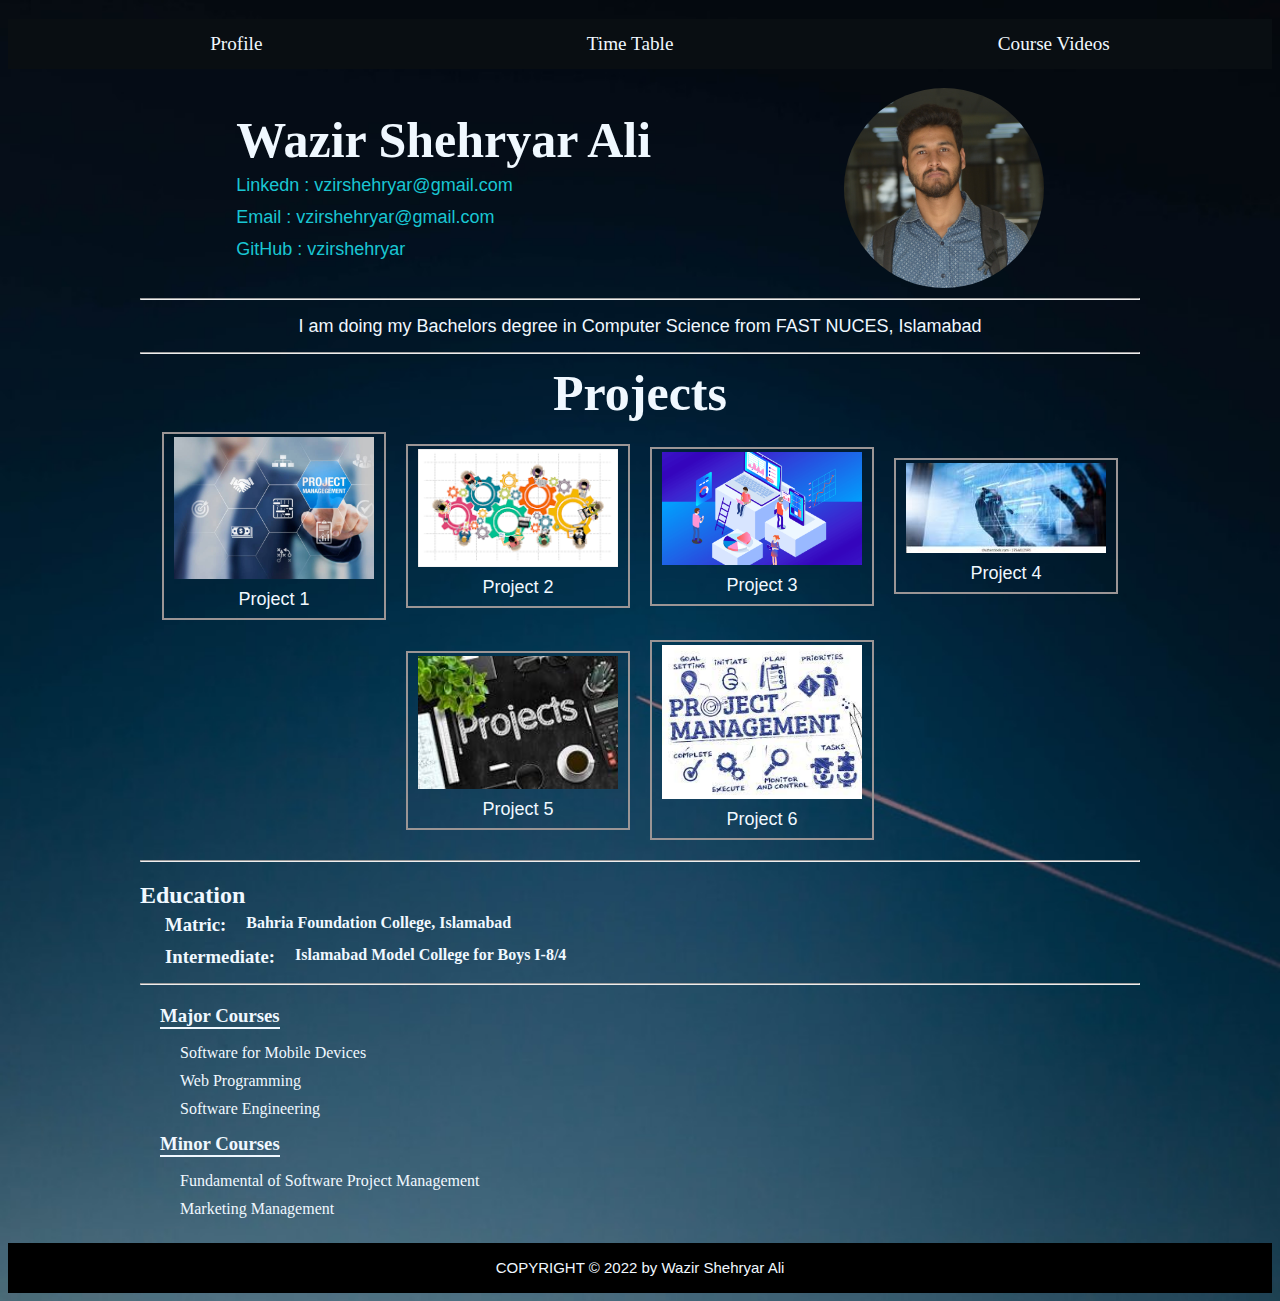
<file: 19I-2006_B_A1/index.html>
<!DOCTYPE html>
<html lang="en">
<head>
    <meta charset="UTF-8">
    <meta http-equiv="X-UA-Compatible" content="IE=edge">
    <meta name="viewport" content="width=device-width, initial-scale=1.0">
    <link rel="stylesheet" href="css/index.css">
    <title>Portfolio</title>
</head>
<body>
    <header>
        <ul>
            <li><a href="">Profile</a></li>
            <li><a href="tt.html">Time Table</a></li>
            <li><a href="cv.html">Course Videos</a></li>
        </ul>
    </header>
    <section class="sec1">
        <div>
            <div class="center">
                <div>
                    <h1>Wazir Shehryar Ali</h1>
                    <p>Linkedn : vzirshehryar@gmail.com</p>
                    <p>Email : vzirshehryar@gmail.com</p>
                    <p>GitHub : vzirshehryar</p>
                </div>
                <img src="images/shery.jpg" alt="Shery">
            </div>
            <hr/>
            <p style="text-align: center">I am doing my Bachelors degree in Computer Science from FAST NUCES, Islamabad</p>
            <hr/>
            <div class="projects">
                <h1 style="text-align: center">Projects</h1>
                <div class="p">
                    <div>
                        <img src="images/p1.jpg" alt="P1">
                        <p>Project 1</p>
                    </div>
                    <div>
                        <img src="images/p2.png" alt="P2">
                        <p>Project 2</p>
                    </div>
                    <div>
                        <img src="images/p3.png" alt="P3">
                        <p>Project 3</p>
                    </div>
                    <div>
                        <img src="images/p4.jfif" alt="P4">
                        <p>Project 4</p>
                    </div>
                    <div>
                        <img src="images/p5.jfif" alt="P5">
                        <p>Project 5</p>
                    </div>
                    <div>
                        <img src="images/p6.jfif" alt="P6">
                        <p>Project 6</p>
                    </div>
                </div>
            </div>
            <hr/>
            <div class="education">
                <h2>Education</h2>
                <div class="matric">
                    <h3>Matric: </h3>
                    <h4>Bahria Foundation College, Islamabad</h4>
                </div>
                <div class="intermediate">
                    <h3>Intermediate: </h3>
                    <h4>Islamabad Model College for Boys I-8/4</h4>
                </div>
            </div>
            <hr/>
            <div class="other">
                <h3 class="major">Major Courses</h3>
                <li>Software for Mobile Devices</li>
                <li>Web Programming</li>
                <li>Software Engineering</li>
                <h3 class="minor">Minor Courses</h3>
                <li>Fundamental of Software Project Management</li>
                <li>Marketing Management</li>
            </div>    

        </div>    
    </section>
    <footer>
        <p>COPYRIGHT &#169 2022 by Wazir Shehryar Ali</p>
    </footer>
</body>
</html>
</file>
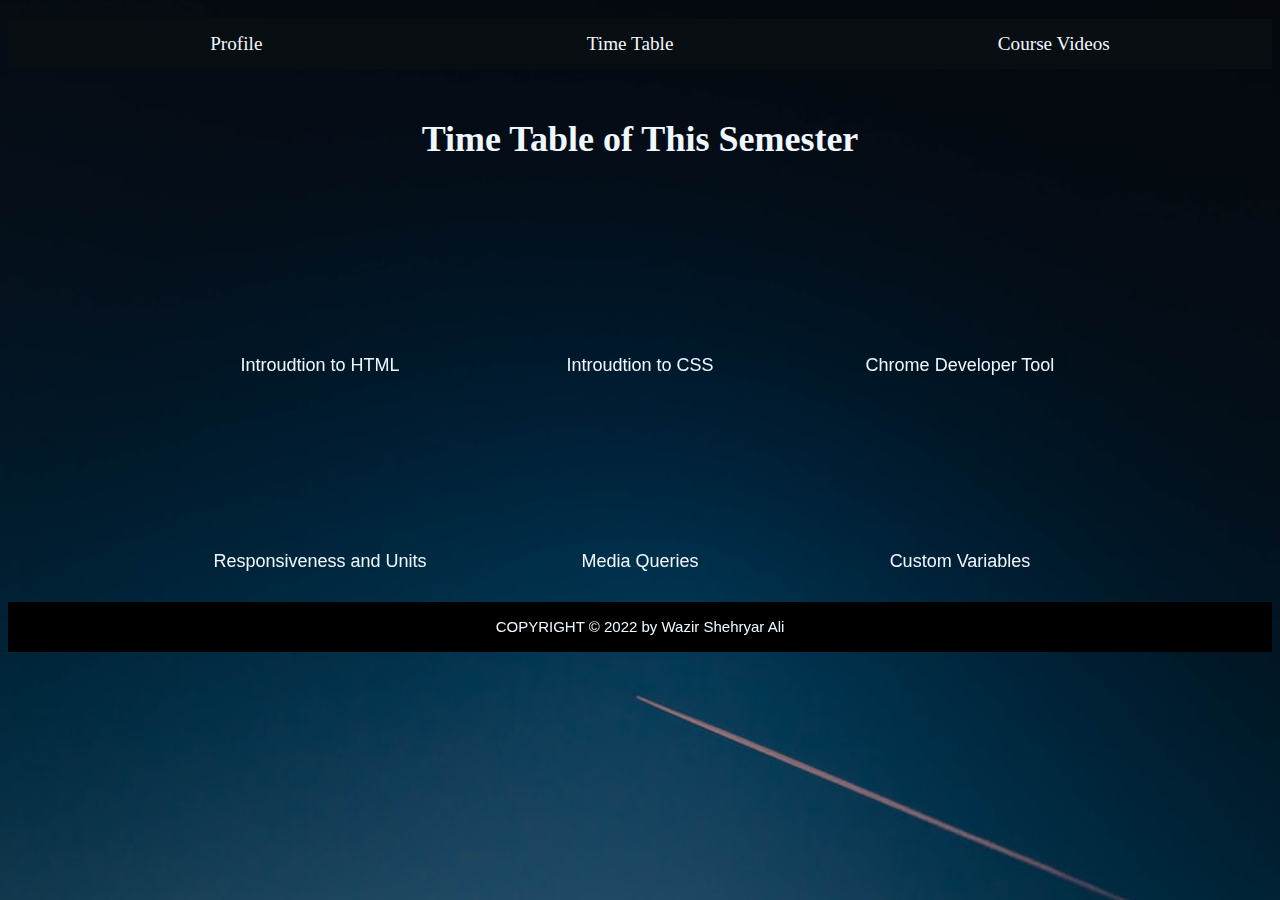
<file: 19I-2006_B_A1/cv.html>
<!DOCTYPE html>
<html lang="en">
<head>
    <meta charset="UTF-8">
    <meta http-equiv="X-UA-Compatible" content="IE=edge">
    <meta name="viewport" content="width=device-width, initial-scale=1.0">
    <link rel="stylesheet" href="css/cv.css">
    <title>Course Videos</title>
</head>
<body>
    <header>
        <ul>
            <li><a href="index.html">Profile</a></li>
            <li><a href="tt.html">Time Table</a></li>
            <li><a href="#">Course Videos</a></li>
        </ul>
    </header>

    <div class="cv">
        <h1>Time Table of This Semester</h1>
        <div class="videos">
            <div>
                <iframe src="https://www.youtube.com/embed/6mbwJ2xhgzM" title="YouTube video player" frameborder="0" allow="accelerometer; autoplay; clipboard-write; encrypted-media; gyroscope; picture-in-picture" allowfullscreen></iframe>
                <p>Introudtion to HTML</p>
            </div>
            <div>
                <iframe src="https://www.youtube.com/embed/ua24185-rcw" title="YouTube video player" frameborder="0" allow="accelerometer; autoplay; clipboard-write; encrypted-media; gyroscope; picture-in-picture" allowfullscreen></iframe>
                <p>Introudtion to CSS</p>
            </div>
            <div>
                <iframe src="https://www.youtube.com/embed/buxedopZbKM" title="YouTube video player" frameborder="0" allow="accelerometer; autoplay; clipboard-write; encrypted-media; gyroscope; picture-in-picture" allowfullscreen></iframe>
                <p>Chrome Developer Tool</p>
            </div>
            <div>
                <iframe src="https://www.youtube.com/embed/DVjrb52C5Gs" title="YouTube video player" frameborder="0" allow="accelerometer; autoplay; clipboard-write; encrypted-media; gyroscope; picture-in-picture" allowfullscreen></iframe>
                <p>Responsiveness and Units</p>
            </div>
            <div>
                <iframe src="https://www.youtube.com/embed/WTz4A8IdeEQ" title="YouTube video player" frameborder="0" allow="accelerometer; autoplay; clipboard-write; encrypted-media; gyroscope; picture-in-picture" allowfullscreen></iframe>
                <p>Media Queries</p>
            </div>
            <div>
                <iframe src="https://www.youtube.com/embed/ghlm_94oR90" title="YouTube video player" frameborder="0" allow="accelerometer; autoplay; clipboard-write; encrypted-media; gyroscope; picture-in-picture" allowfullscreen></iframe>
                <p>Custom Variables</p>
            </div>
        </div>
    </div>
    <footer>
        <p>COPYRIGHT &#169 2022 by Wazir Shehryar Ali</p>
    </footer>
</body>
</html>
</file>
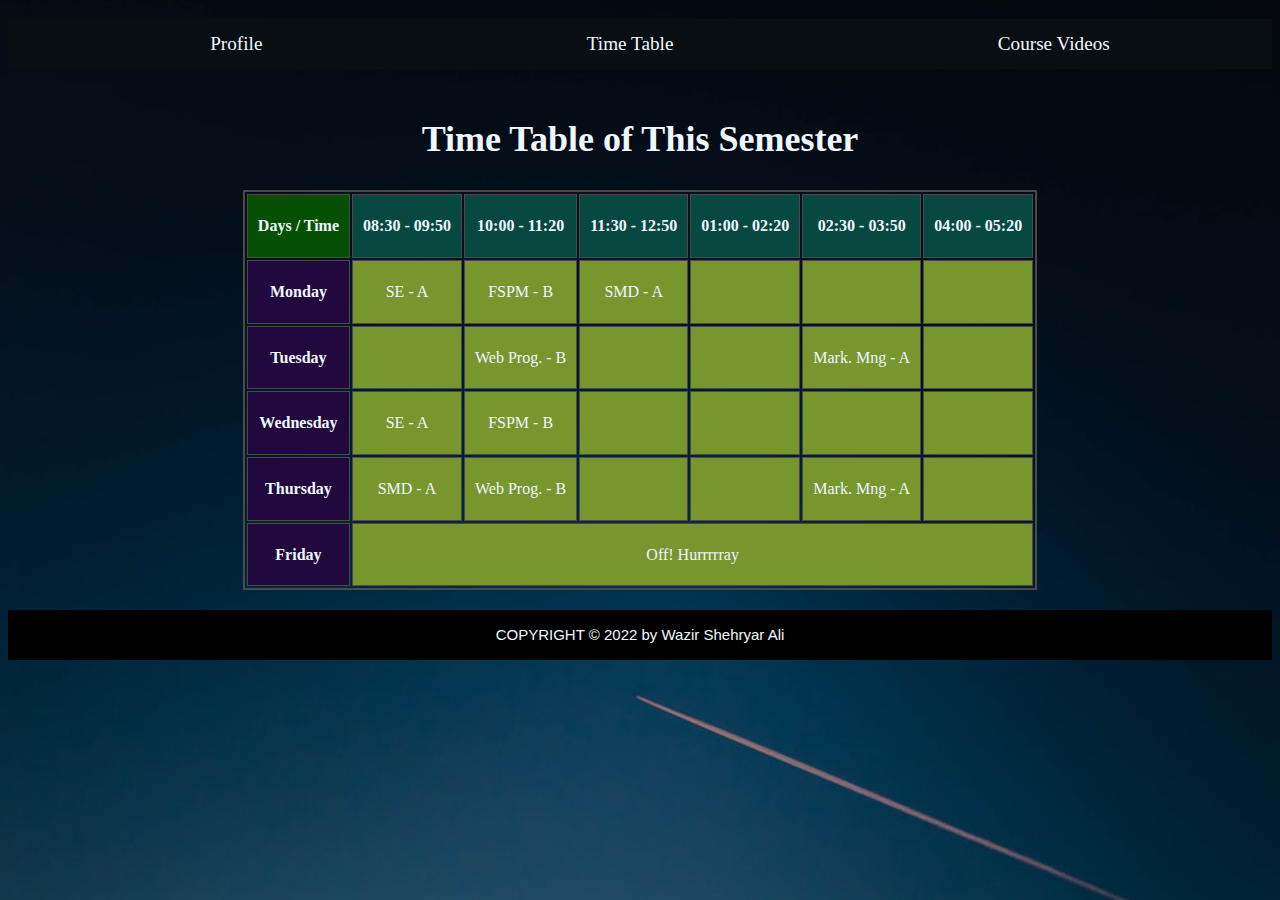
<file: 19I-2006_B_A1/tt.html>
<!DOCTYPE html>
<html lang="en">
<head>
    <meta charset="UTF-8">
    <meta http-equiv="X-UA-Compatible" content="IE=edge">
    <meta name="viewport" content="width=device-width, initial-scale=1.0">
    <link rel="stylesheet" href="css/tt.css">
    <title>Time Table</title>
</head>
<body>
    <header>
        <ul>
            <li><a href="index.html">Profile</a></li>
            <li><a href="#">Time Table</a></li>
            <li><a href="cv.html">Course Videos</a></li>
        </ul>
    </header>
    <div class="tt">
        <h1>Time Table of This Semester</h1>
        <table>
            <tr class="time">
                <th class="dt">Days / Time</th>
                <th>08:30 - 09:50</th>
                <th>10:00 - 11:20</th>
                <th>11:30 - 12:50</th>
                <th>01:00 - 02:20</th>
                <th>02:30 - 03:50</th>
                <th>04:00 - 05:20</th>
            </tr>
            <tr>
                <th class="day">Monday</th>
                <td>SE - A</td>
                <td>FSPM - B</td>
                <td>SMD - A</td>
                <td></td>
                <td></td>
                <td></td>
            </tr>
            <tr>
                <th class="day">Tuesday</th>
                <td></td>
                <td>Web Prog. - B</td>
                <td></td>
                <td></td>
                <td>Mark. Mng - A</td>
                <td></td>
            </tr>
            <tr>
                <th class="day">Wednesday</th>
                <td>SE - A</td>
                <td>FSPM - B</td>
                <td></td>
                <td></td>
                <td></td>
                <td></td>
            </tr>
            <tr>
                <th class="day">Thursday</th>
                <td>SMD - A</td>
                <td>Web Prog. - B</td>
                <td></td>
                <td></td>
                <td>Mark. Mng - A</td>
                <td></td>
            </tr>
            <tr>
                <th class="day">Friday</th>
                <td colspan="6">Off! Hurrrrray</td>
            </tr>
        </table>
    </div>
    <footer>
        <p>COPYRIGHT &#169 2022 by Wazir Shehryar Ali</p>
    </footer>
</body>
</html>
</file>
<file: 19I-2006_B_A1/css/index.css>
*{
    box-sizing: border-box;
    list-style: none;
    text-decoration: none;
    color: aliceblue;
    
}
body{
    background-image: url("../images/bg_blue.jfif");
    background-repeat: no-repeat;
    background-size: cover;
}
h2{
    margin: 0;
    padding: 0;
}
h1{
    margin: 0;
    padding: 0;
    font-size: 50px;
    font-style: bold;
    font-family: 'Roboto Slab', serif;
}
p{
    margin: 0;
    padding: 0;
    font-size: 18px;
    line-height: 32px;
    font-family: 'Source Sans Pro', sans-serif;
}
/* a{
    color: #42b4d6;
} */
a:hover{
    text-decoration: underline;
} 
header{
    position: sticky;
    top: 19px;
    background: #090e12;
}
header > ul{
    height: 50px;
    display: flex;
    align-items: center;
    font-size: larger;
    justify-content: space-around;
    
}
header > ul > li{
    text-align: center;
    padding: 5px 10px;
}
header > ul > li:hover{
    background: rgb(104, 64, 150);
}
.sec1{
    display: flex;
    justify-content: center;
    align-items: center;
    flex-direction: column;
}
.sec1 > div{
    max-width: 1000px;
    min-width: 300px;
}

.center{
    display: flex;
    justify-content: space-around;
    align-items: center;
}
.center > div > p{
    color: rgb(25, 198, 211)
}
.center > img{
    width: 200px;
    height: 200px;
    border-radius: 100%;
    border: 1px thick white;
}
.other, .other > li{
    margin-left: 20px;
}
.other > li{
    padding: 5px 0;
}
hr{
    margin: 10px 0;
}
.minor, .major{
    width: fit-content;
    margin: 0;
    padding-top: 10px;
    margin-bottom: 10px;
    border-bottom: 2px solid aliceblue;
}
.education h3, .education h4{
    margin: 0;
    padding: 5px;
} 
.education > h2{
    margin: 0;
    margin-top: 20px;
}
.matric, .intermediate{
    display: flex;
    margin: 0;
    margin-left: 20px;
}
.matric > h3, .intermediate > h3{
    margin-right: 10px;
}
footer{
    margin-top: 20px;
    height: 50px;
    display: flex;
    justify-content: center;
    align-items: center;
    background: #000;
}
footer > p{
    font-size: 15px;
}
.p{
    display: flex;
    flex-wrap: wrap;
    justify-content: center;
    align-items: center;
    text-align: center;
}
.p > div{
    margin: 10px;
    padding: 3px 10px;
    border: 2px solid rgb(155, 149, 149);
}
.projects img{
    width: 200px;
}
@media only screen and (max-width: 600px) {
    p{
        font-size: 14px;
    }
    h1{
        font-size: 20px;
    }
    h2{
        font-size: 18px;
    }
    h3{
        font-size: 16px;
    }
    .center > img{
        width: 100px;
        height: 100px;
    } 
}
</file>
<file: 19I-2006_B_A1/css/cv.css>
*{
    box-sizing: border-box;
    list-style: none;
    text-decoration: none;
    color: aliceblue;
    
}
body{
    background-image: url("../images/bg_blue.jfif");
    background-repeat: no-repeat;
    background-size: cover;
}
h1, h2, h3, p{
    margin: 0;
    padding: 0;
}
h1{
    font-family: 'Roboto Slab', serif;
    font-size: 36px;
    font-style: bold;
}
p{
    font-family: 'Source Sans Pro', sans-serif;
    font-size: 18px;
    line-height: 32px;
}

a:hover{
    text-decoration: underline;
} 

header{
    position: sticky;
    top: 19px;
    background: #090e12;
}
header > ul{
    height: 50px;
    display: flex;
    align-items: center;
    font-size: larger;
    justify-content: space-around;
    
}
header > ul > li{
    text-align: center;
    padding: 5px 10px;
}
header > ul > li:hover{
    background: rgb(104, 64, 150);
}

.cv{
    display: flex;
    flex-direction: column;
    justify-content: center;
    align-items: center;
}
.cv > h1{
    padding: 10px 0;
    margin: 20px 0;
    text-align: center;
}
.videos{
    max-width: 1000px;
    min-width: 300px;
    display: flex;
    flex-wrap: wrap;
    justify-content: center;
    align-items: center;
}
.videos > div{
    margin: 5px 10px;
}
.videos p{
    text-align: center;
}
footer{
    margin-top: 20px;
    height: 50px;
    display: flex;
    justify-content: center;
    align-items: center;
    background: #000;
}
footer > p{
    font-size: 15px;
}
@media only screen and (max-width: 600px) {
    p{
        font-size: 14px;
    }
    h1{
        font-size: 20px;
    }
    h2{
        font-size: 18px;
    }
    h3{
        font-size: 16px;
    }
}
</file>
<file: 19I-2006_B_A1/css/tt.css>
*{
    box-sizing: border-box;
    list-style: none;
    text-decoration: none;
    color: aliceblue;
}
body{
    background-image: url("../images/bg_blue.jfif");
    background-repeat: no-repeat;
    background-size: cover;
}
h1, h2, h3, p{
    margin: 0;
    padding: 0;
}
h1{
    font-family: 'Roboto Slab', serif;
    font-size: 36px;
    font-style: bold;
}
p{
    font-family: 'Source Sans Pro', sans-serif;
    font-size: 18px;
    line-height: 32px;
}

a:hover{
    text-decoration: underline;
} 

header{
    position: sticky;
    top: 19px;
    background: #090e12;
}
header > ul{
    height: 50px;
    display: flex;
    align-items: center;
    font-size: larger;
    justify-content: space-around;
    
}
header > ul > li{
    text-align: center;
    padding: 5px 10px;
    color: aliceblue;
}
header > ul > li:hover{
    background: rgb(104, 64, 150);
}
.tt{
    display: flex;
    flex-direction: column;
    justify-content: center;
    align-items: center;
}
.tt > h1{
    text-align: center;
    padding: 10px 0;
    margin: 20px 0;
}
th, td{
    text-align: center;
    padding: 5px 10px;
    border: 1px solid rgb(77, 73, 73);
}
table{
    border: 2px solid rgb(77, 73, 73);
    height: 400px;
    max-width: 1000px;
    min-width: 350px;
}
td{
    background: rgb(119, 150, 46);
}
.day{
    background: rgb(33, 8, 61);
}
.time{
    background: rgb(7, 73, 64);
}
.dt{
    background: rgb(5, 80, 5);
}
footer{
    margin-top: 20px;
    height: 50px;
    display: flex;
    justify-content: center;
    align-items: center;
    background: #000;
}
footer > p{
    font-size: 15px;
}
@media only screen and (max-width: 600px) {
    p{
        font-size: 14px;
    }
    h1{
        font-size: 20px;
    }
    h2{
        font-size: 18px;
    }
    h3{
        font-size: 16px;
    }
}
</file>
